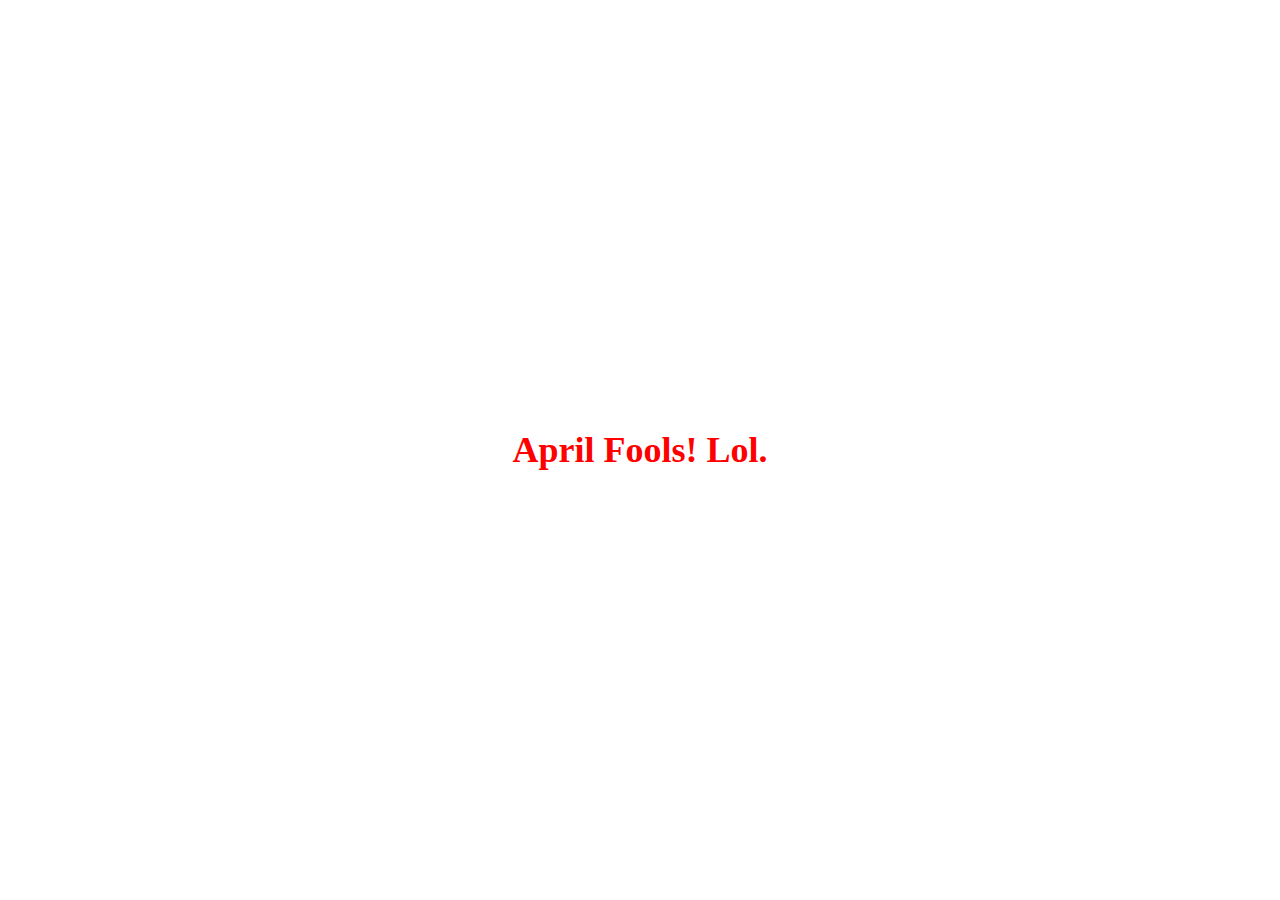
<file: aprilfools.html>
<!DOCTYPE html>
<html lang="en">
<head>
    <meta charset="UTF-8">
    <meta name="viewport" content="width=device-width, initial-scale=1.0">
    <title>April Fools!</title>
    <style>
        body {
            display: flex;
            justify-content: center;
            align-items: center;
            height: 100vh;
            margin: 0;
        }

        h1 {
            font-size: 36px;
            color: red;
        }
    </style>
</head>
<body>
    <h1>April Fools! Lol.</h1>
</body>
</html>
</file>
